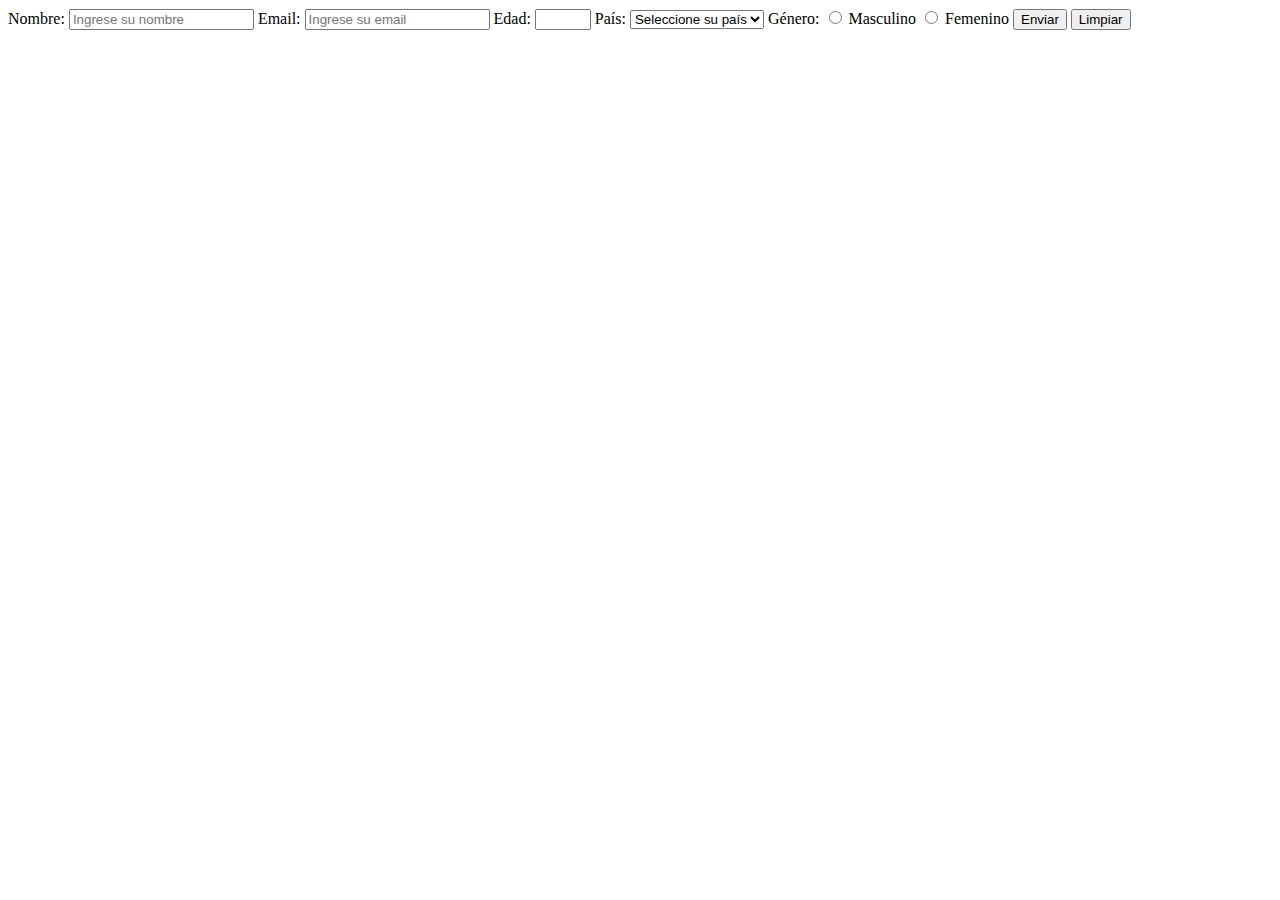
<file: html/index.html>
<!DOCTYPE html>
<html lang="en">
<head>
    <meta charset="UTF-8">
    <meta name="viewport" content="width=device-width, initial-scale=1.0">
    <title>Document</title>
</head>
<body>
    <form action="/procesar-formulario" method="post">
  <label for="nombre">Nombre:</label>
  <input type="text" id="nombre" name="nombre" placeholder="Ingrese su nombre" required>

  <label for="email">Email:</label>
  <input type="email" id="email" name="email" placeholder="Ingrese su email" required>

  <label for="edad">Edad:</label>
  <input type="number" id="edad" name="edad" min="18" max="99" required>

  <label for="pais">País:</label>
  <select id="pais" name="pais" required>
    <option value="">Seleccione su país</option>
    <option value="1">Argentina</option>
    <option value="2">Brasil</option>
    <option value="3">México</option>
  </select>

  <label>Género:</label>
  <input type="radio" id="genero-m" name="genero" value="masculino" required>
  <label for="genero-m">Masculino</label>
  <input type="radio" id="genero-f" name="genero" value="femenino" required>
  <label for="genero-f">Femenino</label>

  <button type="submit">Enviar</button>
  <button type="reset">Limpiar</button>
</form>
    
</body>
</html>
</file>
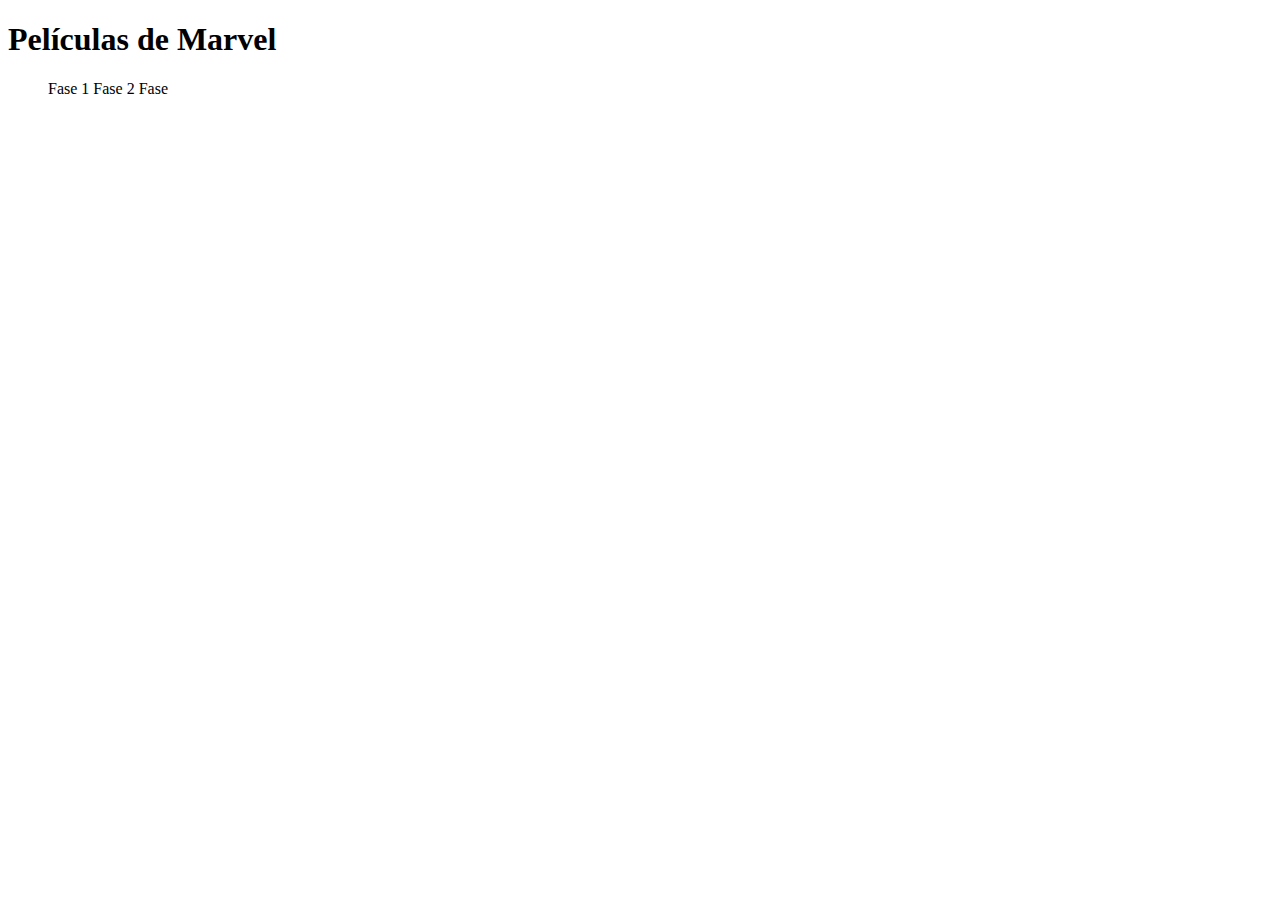
<file: Marvel.html>
<!DOCTYPE html>
<html lang="en">
<head>
    <meta charset="UTF-8">
    <meta name="viewport" content="width=device-width, initial-scale=1.0">
    <title>Document</title>
</head>
<body>
    <h1>Películas de Marvel</h1>
    <ul>
        <il>Fase 1</il>
        <il>Fase 2</il>
        <il>Fase </il>
    </ul>
</body>
</html>
</file>
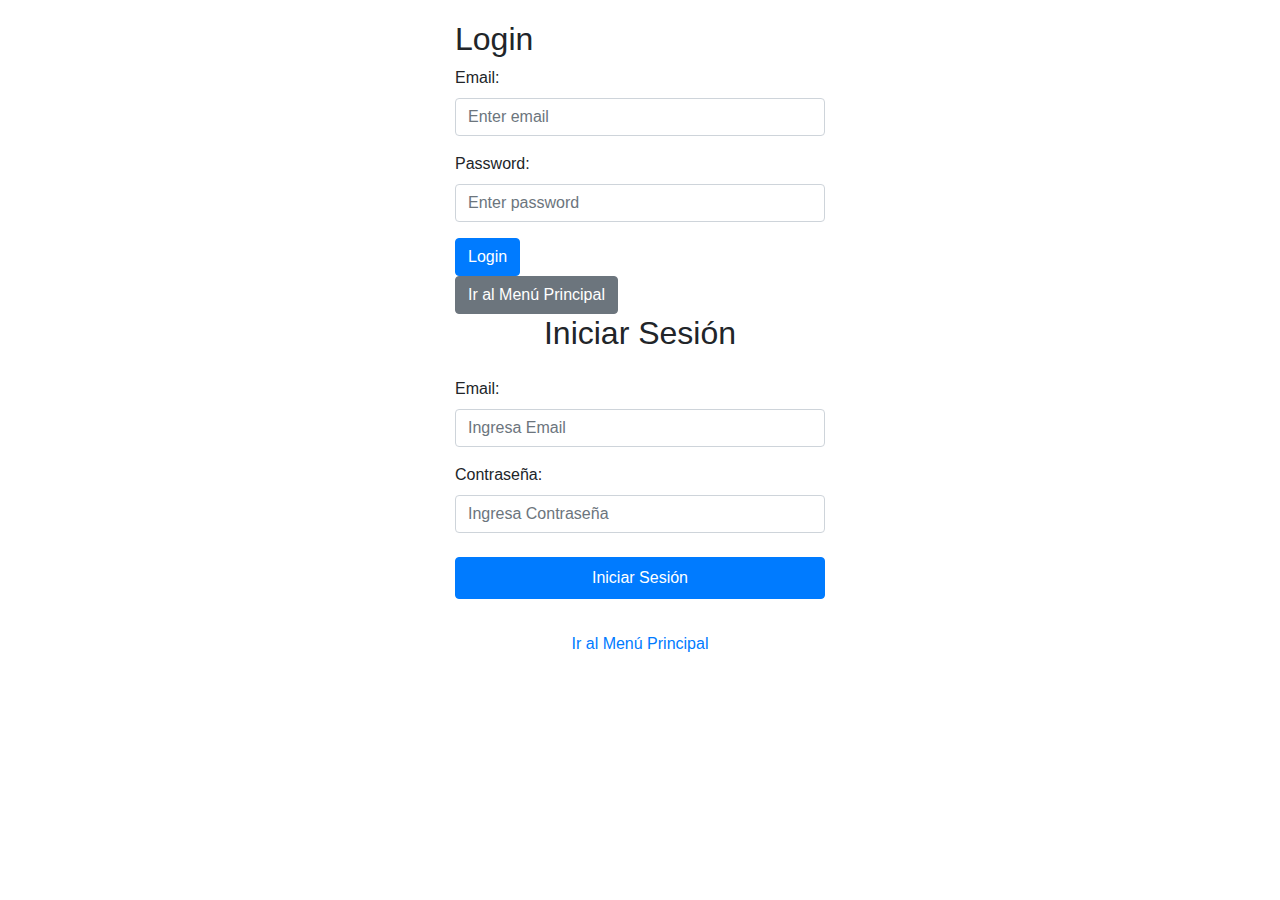
<file: prueba.html>
<!DOCTYPE html>
<html>
<head>
  <title>Wallet - Login</title>
  <link rel="stylesheet" href="https://maxcdn.bootstrapcdn.com/bootstrap/4.0.0/css/bootstrap.min.css">
  <style>
    body {
      padding: 20px;
    }

    .container {
      max-width: 400px;
      margin: 0 auto;
    }
  </style>
</head>
<body>
  <div class="container">
    <h2>Login</h2>
    <form>
      <div class="form-group">
        <label for="email">Email:</label>
        <input type="email" class="form-control" id="email" placeholder="Enter email">
      </div>
      <div class="form-group">
        <label for="password">Password:</label>
        <input type="password" class="form-control" id="password" placeholder="Enter password">
      </div>
      <button type="submit" class="btn btn-primary">Login</button>
    </form>
    <a href="menu.html" class="btn btn-secondary">Ir al Menú Principal</a>
  </div>
</body>
</html>




<!DOCTYPE html>
<html>
<head>
  <title>Wallet - Login</title>
  
            <link href="https://cdn.jsdelivr.net/npm/bootstrap@5.3.2/dist/css/bootstrap.min.css" rel="stylesheet" integrity="sha384-T3c6CoIi6uLrA9TneNEoa7RxnatzjcDSCmG1MXxSR1GAsXEV/Dwwykc2MPK8M2HN" crossorigin="anonymous">
  <style>
    body {
      padding: 20px;
    }

    .container {
      max-width: 400px;
      margin: 0 auto;
    }
  </style>
</head>
<body>
  <div class="container">
    <h2 class="text-center mb-4 fw-semibold">Iniciar Sesión</h2>
    <form>
      <div class="form-group">
        <label for="email">Email:</label>
        <input type="email" class="form-control" id="email" placeholder="Ingresa Email">
      </div>
      <div class="form-group">
        <label for="password">Contraseña:</label>
        <input type="password" class="form-control" id="password" placeholder="Ingresa Contraseña">
      </div>
      <div class="form-group text-center mt-4">
  <button
     type="submit"
     class="btn btn-primary w-100 rounded-pill py-2 fs-5">
        Iniciar Sesión
  </button>
</div>
<div class="text-center mt-3">
  <a href="menu.html" class="btn btn-link p-0 text-decoration-underline mt-3">Ir al Menú Principal</a>
    </a>
</div>
    </form>
   </div>

 <script src="https://cdn.jsdelivr.net/npm/bootstrap@5.3.2/dist/js/bootstrap.bundle.min.js" integrity="sha384-C6RzsynM9kWDrMNeT87bh95OGNyZPhcTNXj1NW7RuBCsyN/o0jlpcV8Qyq46cDfL" crossorigin="anonymous"></script>
</body>
</html>
</file>
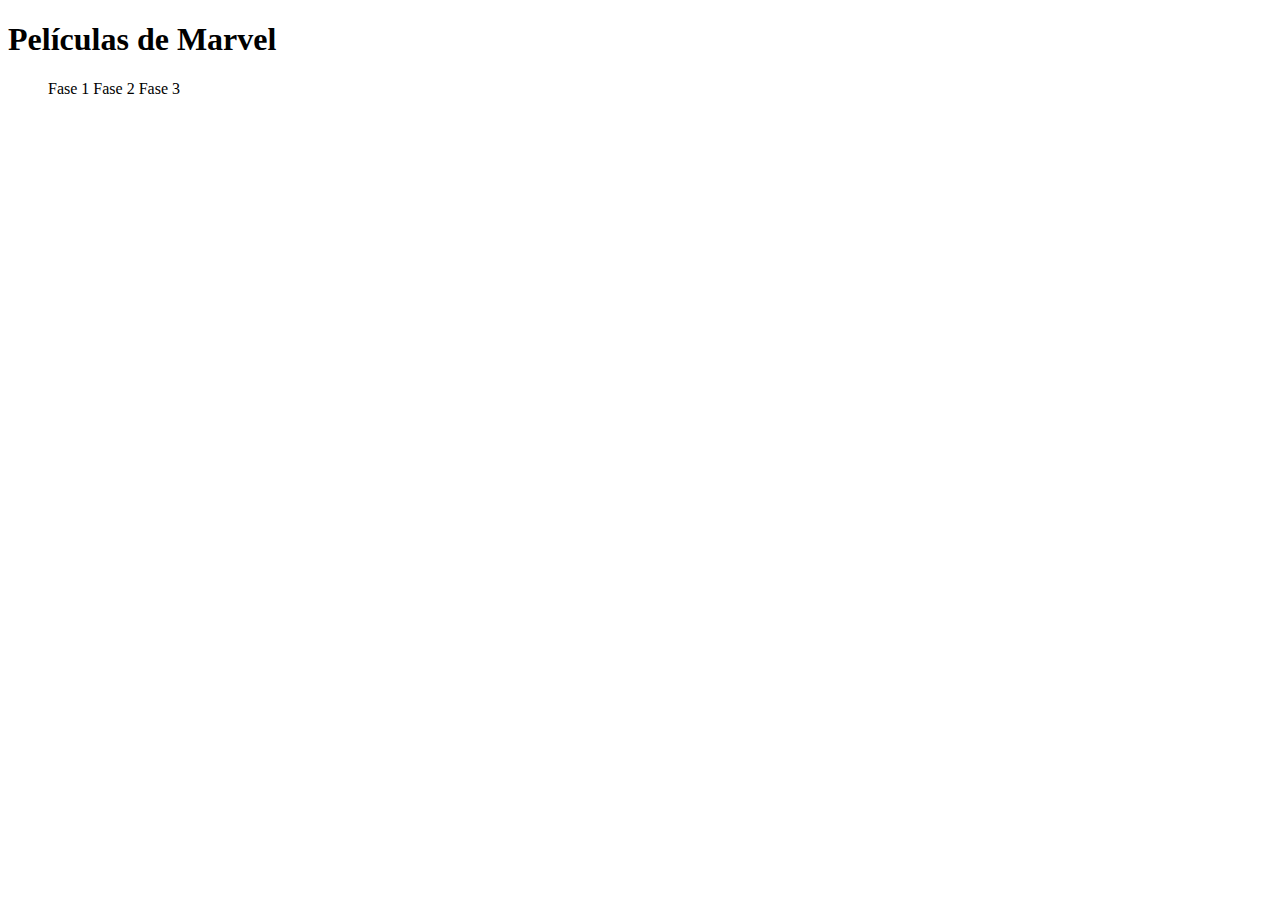
<file: html/peliculas.html>
<!DOCTYPE html>
<html lang="en">
<head>
    <meta charset="UTF-8">
    <meta name="viewport" content="width=device-width, initial-scale=1.0">
    <title>Peliculas de Marvel</title>
</head>
<body>
    <h1>Películas de Marvel</h1>
    <ul>
        <il>Fase 1</il>
        <il>Fase 2</il>
        <il>Fase 3</il>
    </ul>

    
</body>
</html>
</file>
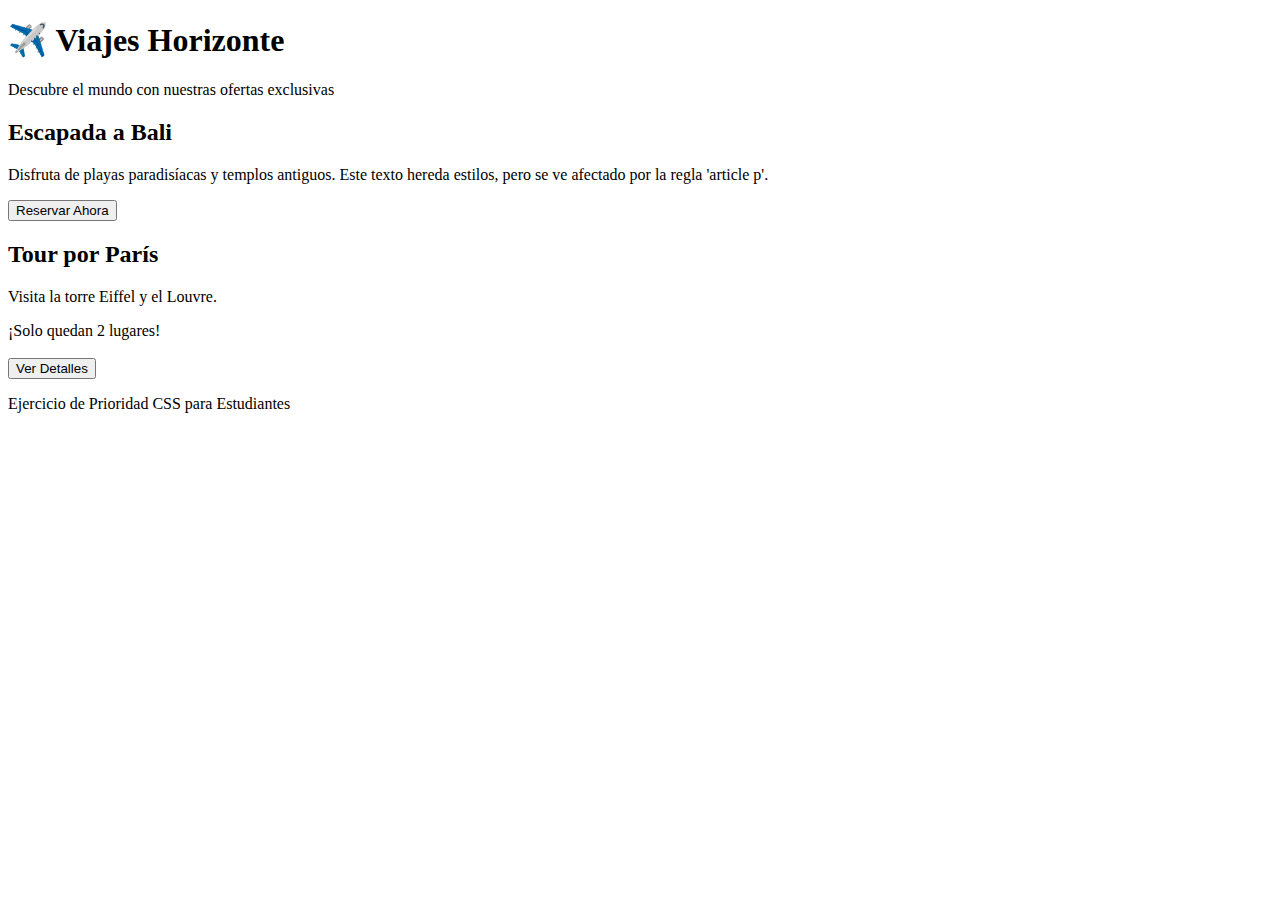
<file: html/travel-page.html>
<!DOCTYPE html>
<html lang="en">

<head>
    <meta charset="UTF-8">
    <meta name="viewport" content="width=device-width, initial-scale=1.0">
    <title>Document</title>
    <link href="/css/trsvel.css"
</head>

<body>

    <header id="cabecera-principal">
        <h1>✈️ Viajes Horizonte</h1>
        <p>Descubre el mundo con nuestras ofertas exclusivas</p>
    </header>

    <main>
        <article class="tarjeta-destino">
            <h2 class="titulo-destino">Escapada a Bali</h2>
            <p>
                Disfruta de playas paradisíacas y templos antiguos.
                Este texto hereda estilos, pero se ve afectado por la regla 'article p'.
            </p>
            <button class="btn-oferta">Reservar Ahora</button>
        </article>

        <article class="tarjeta-destino" id="oferta-limitada">
            <h2 class="titulo-destino">Tour por París</h2>
            <p>
                Visita la torre Eiffel y el Louvre.
            </p>

            <div class="texto-aviso urgente">
                ¡Solo quedan 2 lugares!
            </div>
            <br>
            <button class="btn-oferta">Ver Detalles</button>
        </article>
    </main>
    <footer>
        <p>Ejercicio de Prioridad CSS para Estudiantes</p>
    </footer>
</body>

</html>
</file>
<file: css/trsvel.css>
/* este es un comentario para aprender CTRL+K+C  */ 

header{
    background-color: rgb (66,65,65);
}

h1{
    font-weight: 900;
    color:rgb(230,230,223);
}
article.tarjeta-destino p{
    font-size: medium;
    font-family: 'Lucida Sans', 'Lucida Sans Regular', 'Lucida Grande', 'Lucida Sans Unicode', Geneva, Verdana, sans-serif;
    color: chocolate;
}

button{ 
    background-color: blueviolet;
    font-size: medium;
    border: 1px;
    border-style: solid;
    border-radius: 6px;
    padding: 5px;
    color: beige;
}

article#oferta-limitada button{
    background-color: orange;   
}
.texto-aviso{
    background-color: orange;
}
.urgente{
    background-color: blueviolet  !important;

}
</file>
